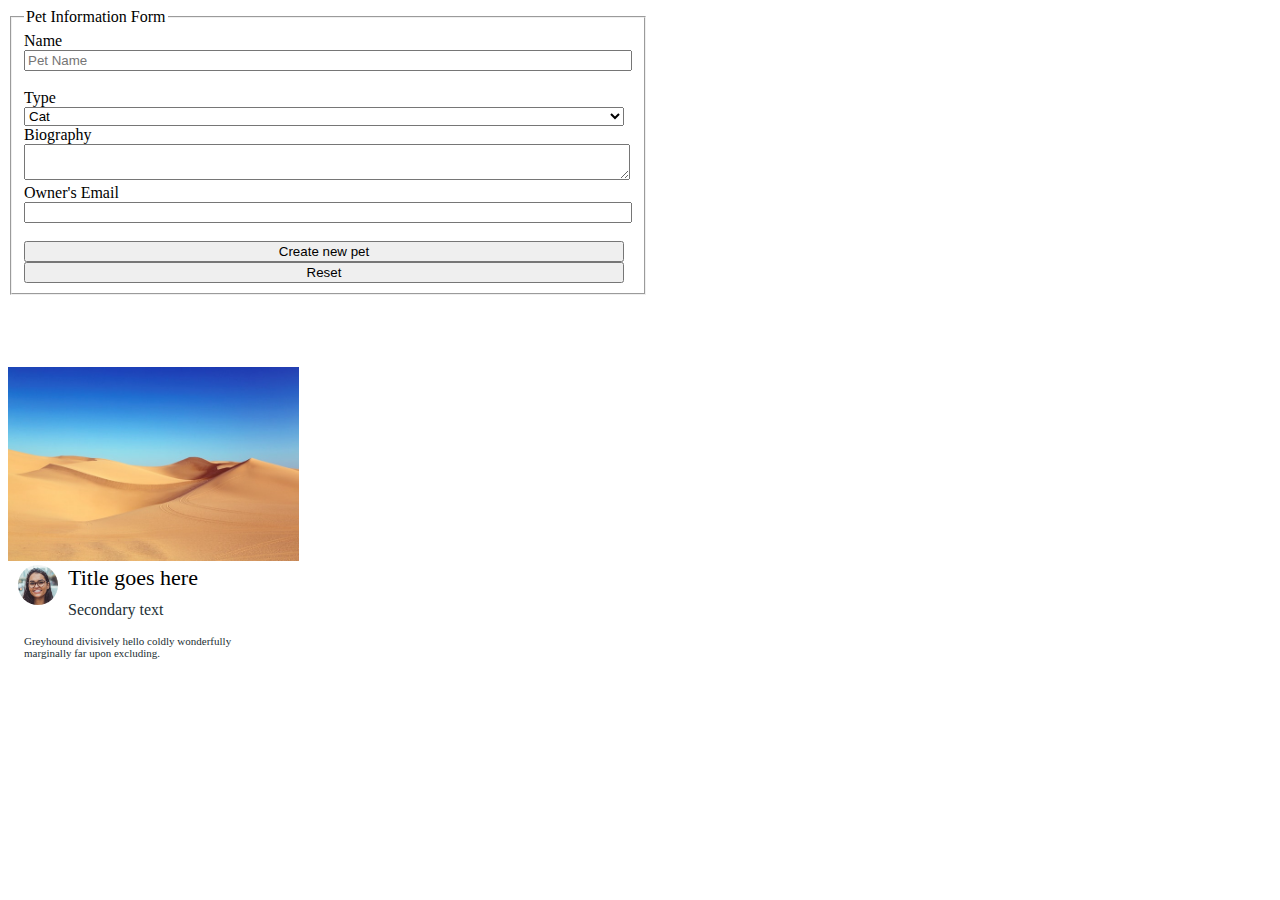
<file: index.html>
<!DOCTYPE html>
<html lang="en">

<head>
  <meta charset="UTF-8">
  <meta name="viewport" content="width=device-width, initial-scale=1.0">
  <meta http-equiv="X-UA-Compatible" content="ie=edge">
  <title>App Academy HTML/CSS Assessment</title>
  <link href="site.css" rel="stylesheet">
</head>
<body>
    <!-- Pet Information Form Code-->
    <form action="/pets" method="post">
      <fieldset>
        <legend>Pet Information Form</legend>
        <label for="name">Name </label>
      <br>
        <input type="text" id="name" name="pet_name" placeholder="Pet Name">
        <br>
      <br>
        <label for="type">Type</label><br>
        <select id="type" name="pet_type">
          <option>Cat</option>
          <option>Dog</option>
          <option>Hamster</option>
          <option>Other</option>
          <option>Zebra</option>
          </select><br>
            <label for="bio"> Biography</label>  <br>
          <textarea id="bio" name="pet_bio"></textarea><br>
          <label for="owner-email">Owner's Email</label><br>
          <input type="email" name="pet_owner_email" id="owner-email"><br><br>
          <button type="button" id="new-pet-submit-button">Create new pet</button>
          <button type="reset">Reset</button>
      </fieldset>
    </form>
<br> <br><br><br>
  <!-- Picture Card Code-->
    <div class="card">
      <img src="images/desert.jpg" alt="Desertimage" class="desertimg" > <br>
      <img src="images/person-avatar.jpg" alt="Avatarimage" class="avatarimg">
        <div class="pctitle">Title goes here</div><br> <br>
        <div class="pcsectext">Secondary text </div>
        <div class="pctext">Greyhound divisively hello coldly wonderfully <br> marginally far upon excluding.</div>
    </div>
</body>
</html>
</file>
<file: site.css>
/*Code for Form*/

@media (min-width: 600px) {
    form {
        display: grid;
        grid-template-columns: 600px;
        width: 600px;
    }
    input,select,textarea,button {
        width: 600px;
        }
    }

@media (max-width: 600px) {
    form{
        display: grid;
        width: 100%;
        }
    input,select,textarea,button {
        width: 100%;
        }
    }

/*Code for Picture Card*/

.card:hover {
    text-shadow: 0px 2px 4px rgba(0, 0, 0, .3);
    width: 344px;
}

.desertimg {
    height: 194px;
}

.avatarimg {
    border-radius: 50%;
    float: left;
    height: 40px ;
    margin-left: 10px;
}

.pctitle  {
    color: #000;
    float: left;
    font-size: 22px; /*Size 16 could make the pic look better*/
    margin-left: 10px;
}

.pcsectext {
    color: #232F34;
    display: inline-block;
    margin-left: 10px;
}

.pctext {
    color: #232F34;
    font-size: 11px;
    padding: 16px;/*No Padding could make the pic look better*/
}
</file>
